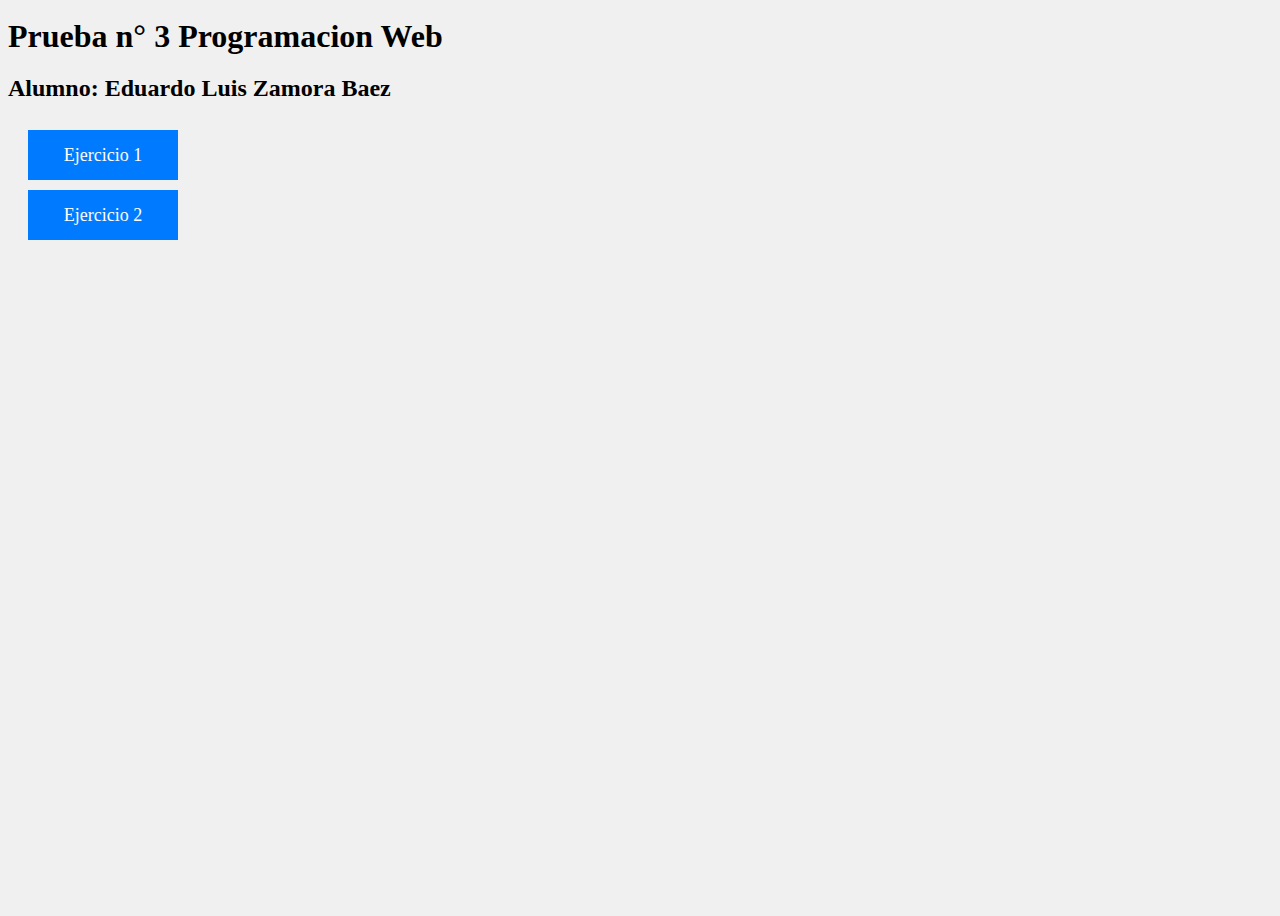
<file: templates/index.html>
<!DOCTYPE html>
<html lang="es">
<head>
<meta charset="UTF-8">
<meta name="viewport" content="width=device-width, initial-scale=1.0">
<link rel="stylesheet" type="text/css" href="/static/css/estilosIndex.css">
<!--<link href="{{ url_for('static', filename='css/miestilo.css') }}" rel="stylesheet" type="text/css"> -->

    <title>Evaluacion N° 3</title>
</head>
<body>
<h1> Prueba n° 3 Programacion Web</h1>
<h2> Alumno: Eduardo Luis Zamora Baez </h2>
<br>
<div class="button-container">
    <a href="Ejercicio1" class="button">Ejercicio 1</a>
    <a href="Ejercicio2" class="button">Ejercicio 2</a>
</div>
</body>
</html>
</file>
<file: static/css/estilosIndex.css>
body{
  display: flex;
  flex-direction: column;
  justify-content: left;
  align-items: left;
  height: 100vh;
  background-color: #f0f0f0;
}

h1, h2 {
    margin: 10px 0;
}

.button-container {
  display: flex;
  flex-direction: column;
  align-items: flex-star;
  margin-left: 20px;
}

.button {
  display: flex;
  justify-content: center;
  align-items: center;
  width: 150px;
  height: 50px;
  margin-bottom: 10px;
  font-size: 18px;
  background-color: #007BFF;
  color: white;
  border: none;
  text-decoration: none; /* Elimina el subrayado de los enlases*/
  cursor: pointer;
  transition: background-color 0.3s ease;
}

.button:hover {
  background-color: #0056b3;
}
</file>
